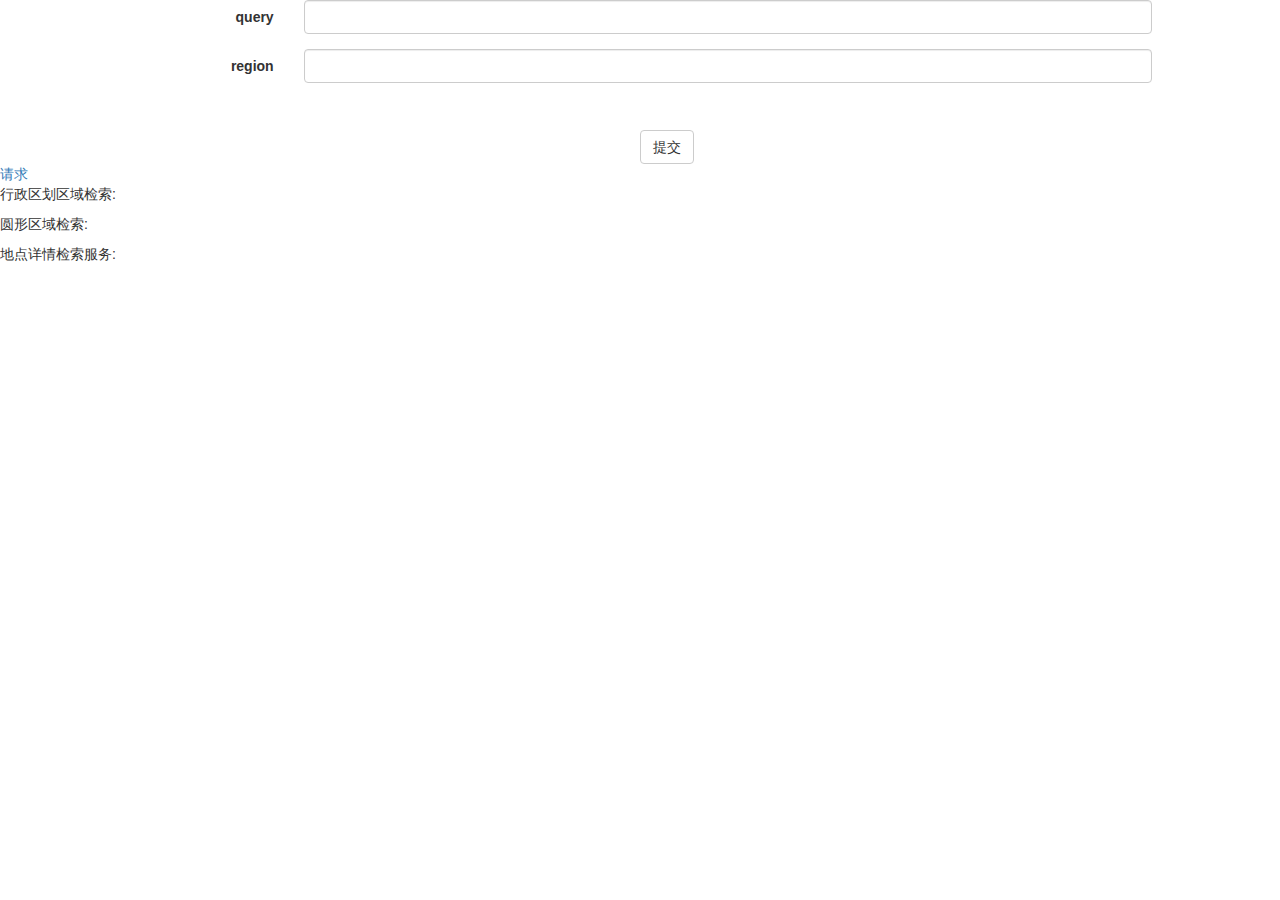
<file: baidumap/src/main/resources/static/index.html>
<!DOCTYPE html>
<html lang="en">
<head>
    <meta charset="UTF-8">
    <meta http-equiv="X-UA-Compatible" content="IE=edge">
    <meta name="viewport" content="width=device-width, initial-scale=1">
    <!-- 上述3个meta标签*必须*放在最前面，任何其他内容都*必须*跟随其后！ -->
    <!-- 最新版本的 Bootstrap 核心 CSS 文件 -->
    <link rel="stylesheet" href="https://cdn.jsdelivr.net/npm/bootstrap@3.3.7/dist/css/bootstrap.min.css"
          integrity="sha384-BVYiiSIFeK1dGmJRAkycuHAHRg32OmUcww7on3RYdg4Va+PmSTsz/K68vbdEjh4u" crossorigin="anonymous">
    <title>Title</title>
    <script type="text/javascript" src="js/jquery-3.4.1.js"></script>
    <script type="text/javascript" src="js/save.js"></script>

</head>
<body>
<div>
    <form class="form-horizontal" id="f1" style="margin: auto;width: 80%" accept-charset="UTF-8">

        <div class="form-group">
            <label for="w1" class="col-sm-2 control-label">query</label>
            <div class="col-sm-10">
                <input type="text" class="form-control" name="query" id="w1">
            </div>
        </div>

        <div class="form-group">
            <label for="w2" class="col-sm-2 control-label">region</label>
            <div class="col-sm-10">
                <input type="text" class="form-control" name="region" id="w2">
            </div>
        </div>
        <div class="form-group">

            <div class="col-sm-10">
                <input type="hidden" class="form-control" name="output" value="json">
            </div>
        </div>
        <!--<input hidden name="location" value="38.76623,116.43213">-->

        <div class="form-group">
            <!--<label for="w3" class="col-sm-2 control-label">ak</label>-->
            <div class="col-sm-10">
                <input type="hidden" class="form-control" name="ak" value="rZvIGI1RUk4d2DjflRtRFuiLTRGkKgvz" id="w3">
            </div>
        </div>
        <button style="margin-left: 50%" class="btn btn-default" type="button" id="bt1" onclick="save()">提交</button>
    </form>
    <a href="http://api.map.baidu.com/place/v2/search?query=天安门&region=北京&output=json&ak=rZvIGI1RUk4d2DjflRtRFuiLTRGkKgvz">请求</a>
    <div>行政区划区域检索:
    <p id="p1"></div>
    <div>圆形区域检索:
    <p id="p2"></p></div>
    <div>地点详情检索服务:
        <p id="p3"></p></div>
</div>
</body>
</html>
</file>
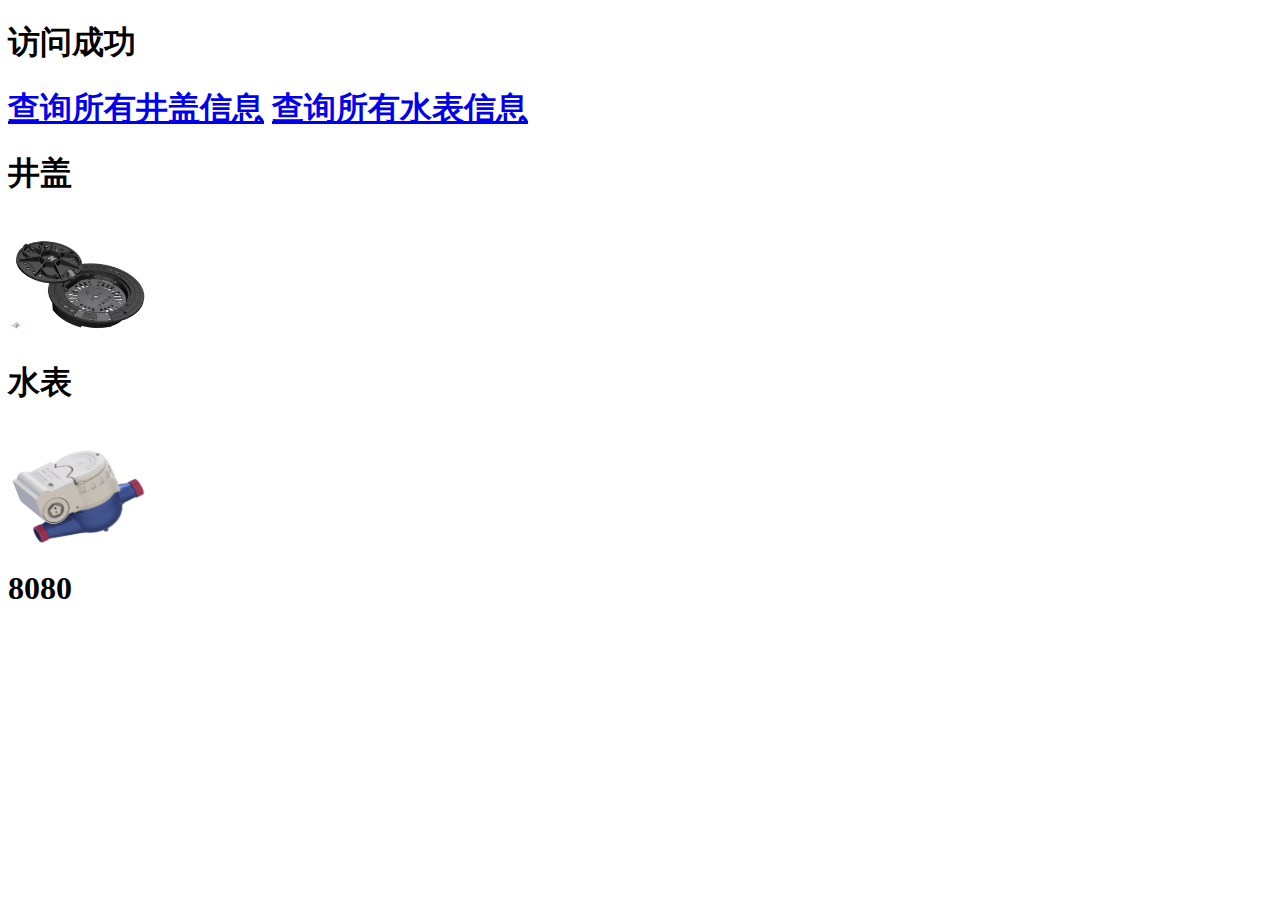
<file: zrzk/src/main/resources/static/index.html>
<!DOCTYPE html>
<html lang="en">
<head>
    <meta charset="UTF-8">
    <title>zrzk</title>
</head>
<body>
<h1>访问成功</h1>
<h1>
    <a href="cover/findAll">查询所有井盖信息</a>
    <a href="waterMeter/findAll">查询所有水表信息</a></h1>
<div><h1>井盖</h1><br>
    <img width="200px" height="100px" src="imgs/cover.png">
</div>
<div><h1>水表</h1><br>
    <img width="150px" height="100px" src="imgs/waterMeter.png">
</div>
<h1>8080</h1>
</body>
</html>
</file>
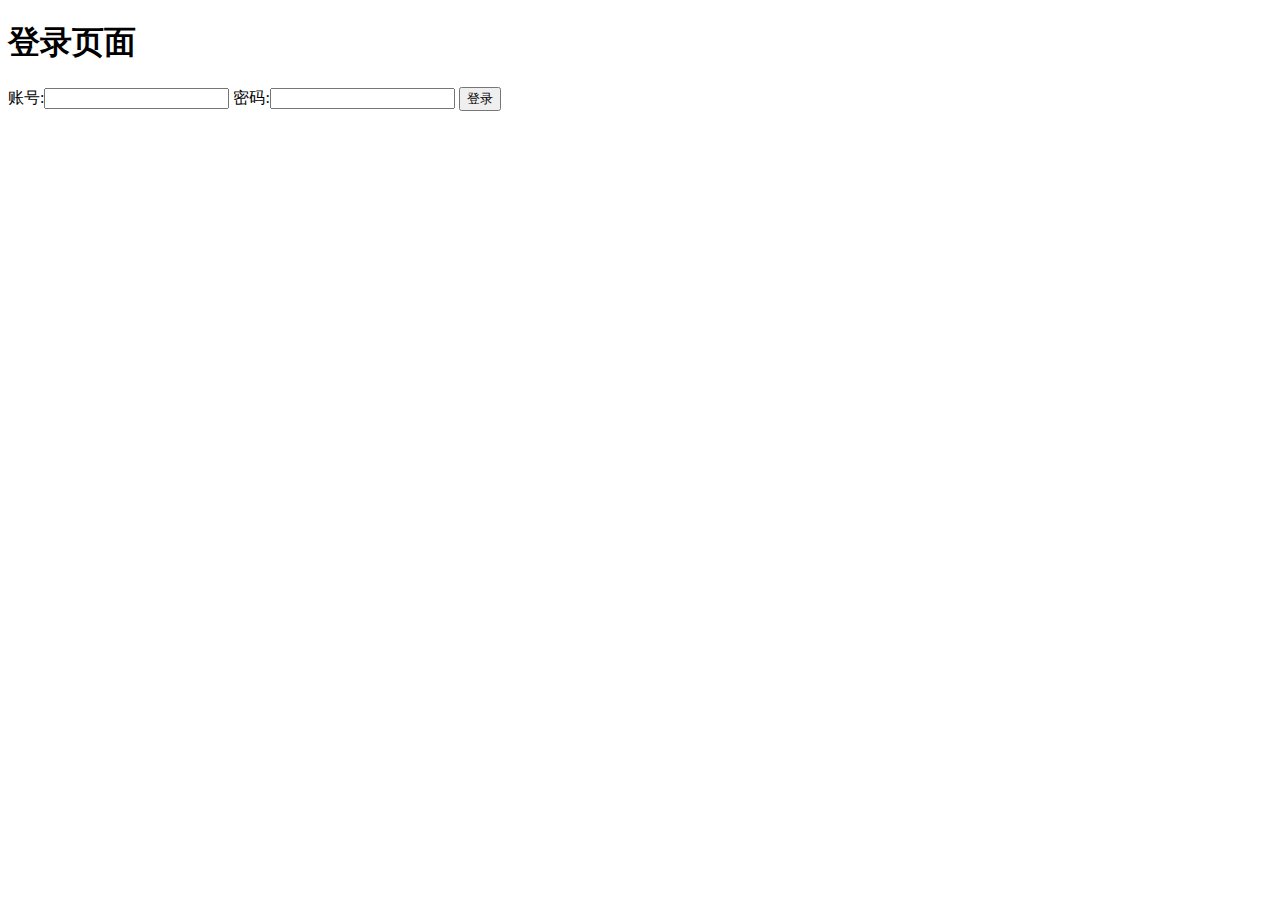
<file: zrzk_rms/src/main/resources/static/login.html>
<!DOCTYPE html>
<html lang="en">
<head>
    <meta charset="UTF-8">
    <title>登录页面</title>
</head>
<body>
<h1>登录页面</h1>
<form action="HTTP://120.78.229.24:8081/rms/user/login" method="post">
账号:<input type="text" name="username">
密码:<input type="text" name="password">
<input type="submit" value="登录">
</form>
</body>
</html>
</file>
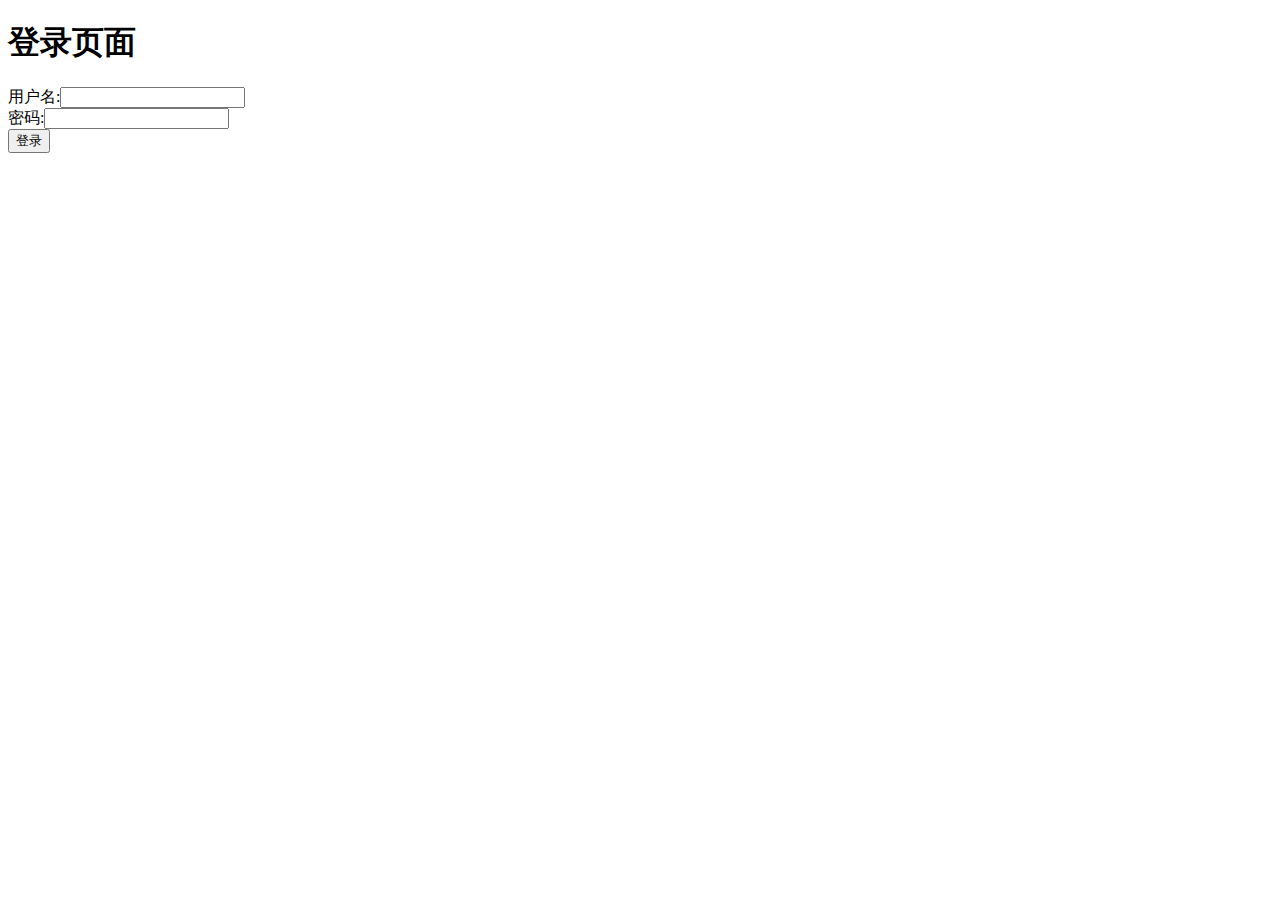
<file: zrzk_shiro/src/main/resources/static/login.html>
<!DOCTYPE html>
<html lang="en">
<head>
    <meta charset="UTF-8">
    <title>Title</title>
</head>
<body>
<h1>登录页面
</h1>

<form action="shiro/login" method="post">
    用户名:<input type="text" name="username"><br>
    密码:<input type="text" name="password"><br>
    <input type="submit" value="登录">
</form>
</body>
</html>
</file>
